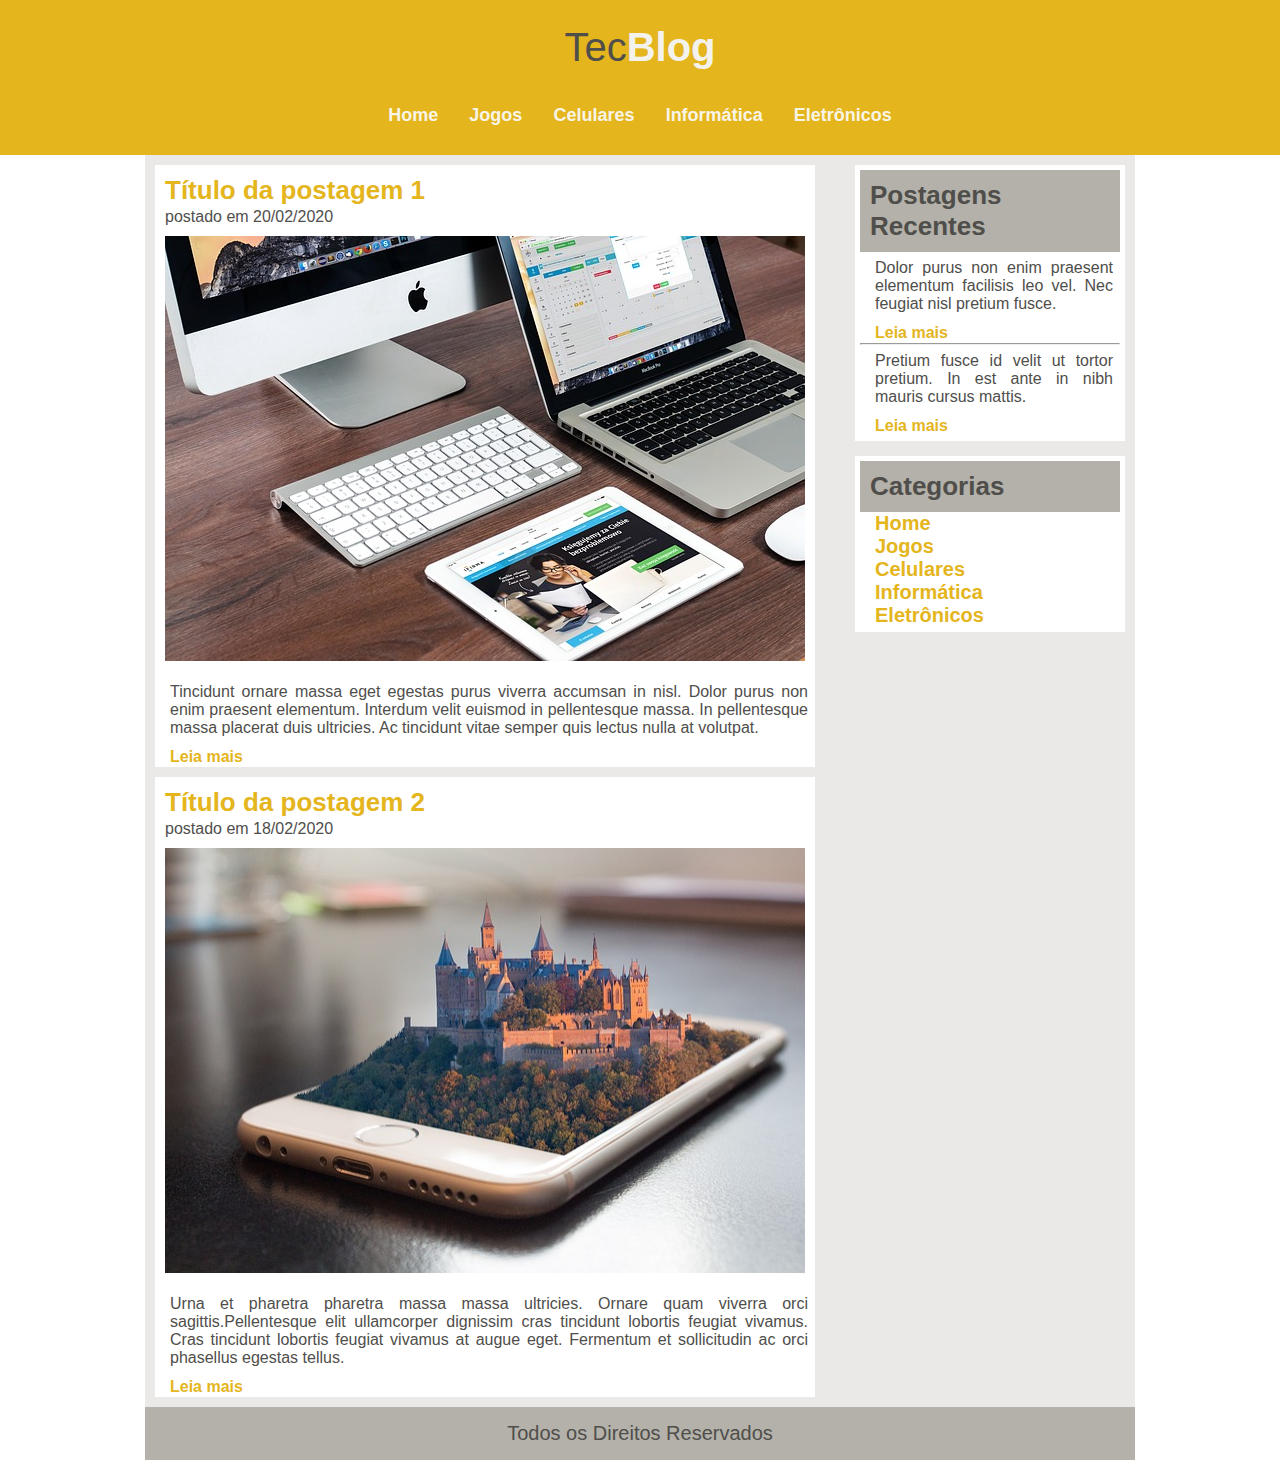
<file: index.html>
<!DOCTYPE html>
<html>
	<head>
		<meta charset="utf-8">
		<title>TecBlog - O seu blog de tecnologia</title>
		<link rel="stylesheet" type="text/css" href="style/style.css">
	</head>


	<body>

		<!-- I Cabeçalho -->
		<div id="header">
			<!-- I Logo -->
			<div id="logo">
				<h1>Tec<strong>Blog</strong></h1>
			</div>
			<!-- F Logo -->
			<!-- I Menu -->
			<div id="nav-bar">
				<a class="link" href="index.html">Home</a>
				<a class="link" href="html/jogos.html">Jogos</a>
				<a class="link" href="html/celulares.html">Celulares</a>
				<a class="link" href="html/informatica.html">Informática</a>
				<a class="link" href="html/eletronicos.html">Eletrônicos</a>
			</div>
			<!-- F Menu -->
		</div>
		<!-- F Cabeçalho -->



		<!-- I Conteúdo -->
		<div id="content">

			<!-- I Conteúdo Direita -->
			<div id="right-content">
				<!-- I Postagens recentes -->
				<div class="recent">
					<h3>Postagens Recentes</h3>
					<p class="resume">
						Dolor purus non enim praesent elementum 
						facilisis leo vel. Nec feugiat nisl 
						pretium fusce.
					</p>
					<a class="read-more" href="">Leia mais</a>
					<hr>
					<p class="resume">
						Pretium fusce id velit ut tortor pretium. 
						In est ante in nibh mauris cursus mattis.
					</p>
					<a class="read-more" href="">Leia mais</a>
				</div>
				<!-- F Postagens recentes -->
				<!-- I Categorias -->
				<div class="categories">
					<h3>Categorias</h3>
					<a class="sub-link" href="index.html">Home</a><br>
					<a class="sub-link" href="html/jogos.html">Jogos</a><br>
					<a class="sub-link" href="html/celulares.html">Celulares</a><br>
					<a class="sub-link" href="html/informatica.html">Informática</a><br>
					<a class="sub-link" href="html/eletronicos.html">Eletrônicos</a>
				</div>
				<!-- F Categorias -->
			</div>
			<!-- F Conteúdo Direita -->



			<!-- I Conteúdo Esquerda -->
			<div id="left-content">
				<!-- I Postagem 1 -->
				<div class="post">
					<h2>Título da postagem 1</h2>
					<p class="post-date">postado em 20/02/2020</p>
					<img src="src/imagem2.jpg">
					<p class="resume"> 
						Tincidunt ornare massa eget egestas purus viverra accumsan in nisl.
						Dolor purus non enim praesent elementum. Interdum velit euismod in 
						pellentesque massa. In pellentesque massa placerat duis ultricies. 
						Ac tincidunt vitae semper quis lectus nulla at volutpat.
					</p>
					<a class="read-more" href="">Leia mais</a>
				</div>
				<!-- F Postagem 1 -->

				<!-- I Postagem 2 -->
				<div class="post">
					<h2>Título da postagem 2</h2>
					<p class="post-date">postado em 18/02/2020</p>
					<img src="src/imagem3.jpg">
					<p class="resume"> 
						Urna et pharetra pharetra massa massa ultricies. 
						Ornare quam viverra orci sagittis.Pellentesque elit ullamcorper 
						dignissim cras tincidunt lobortis feugiat vivamus. Cras 
						tincidunt lobortis feugiat vivamus at augue eget. Fermentum 
						et sollicitudin ac orci phasellus egestas tellus.
					</p>
					<a class="read-more" href="">Leia mais</a>
				</div>
				<!-- F Postagem 2 -->
			</div>
			<!-- F Conteúdo Esquerda -->	
			<div class="clear"></div>
		</div>
		<!-- F Conteúdo -->


		<!-- I Rodapé -->
		<div id="footer">
			Todos os Direitos Reservados
		</div>
		<!-- F Rodapé -->

	</body>
</html>
</file>
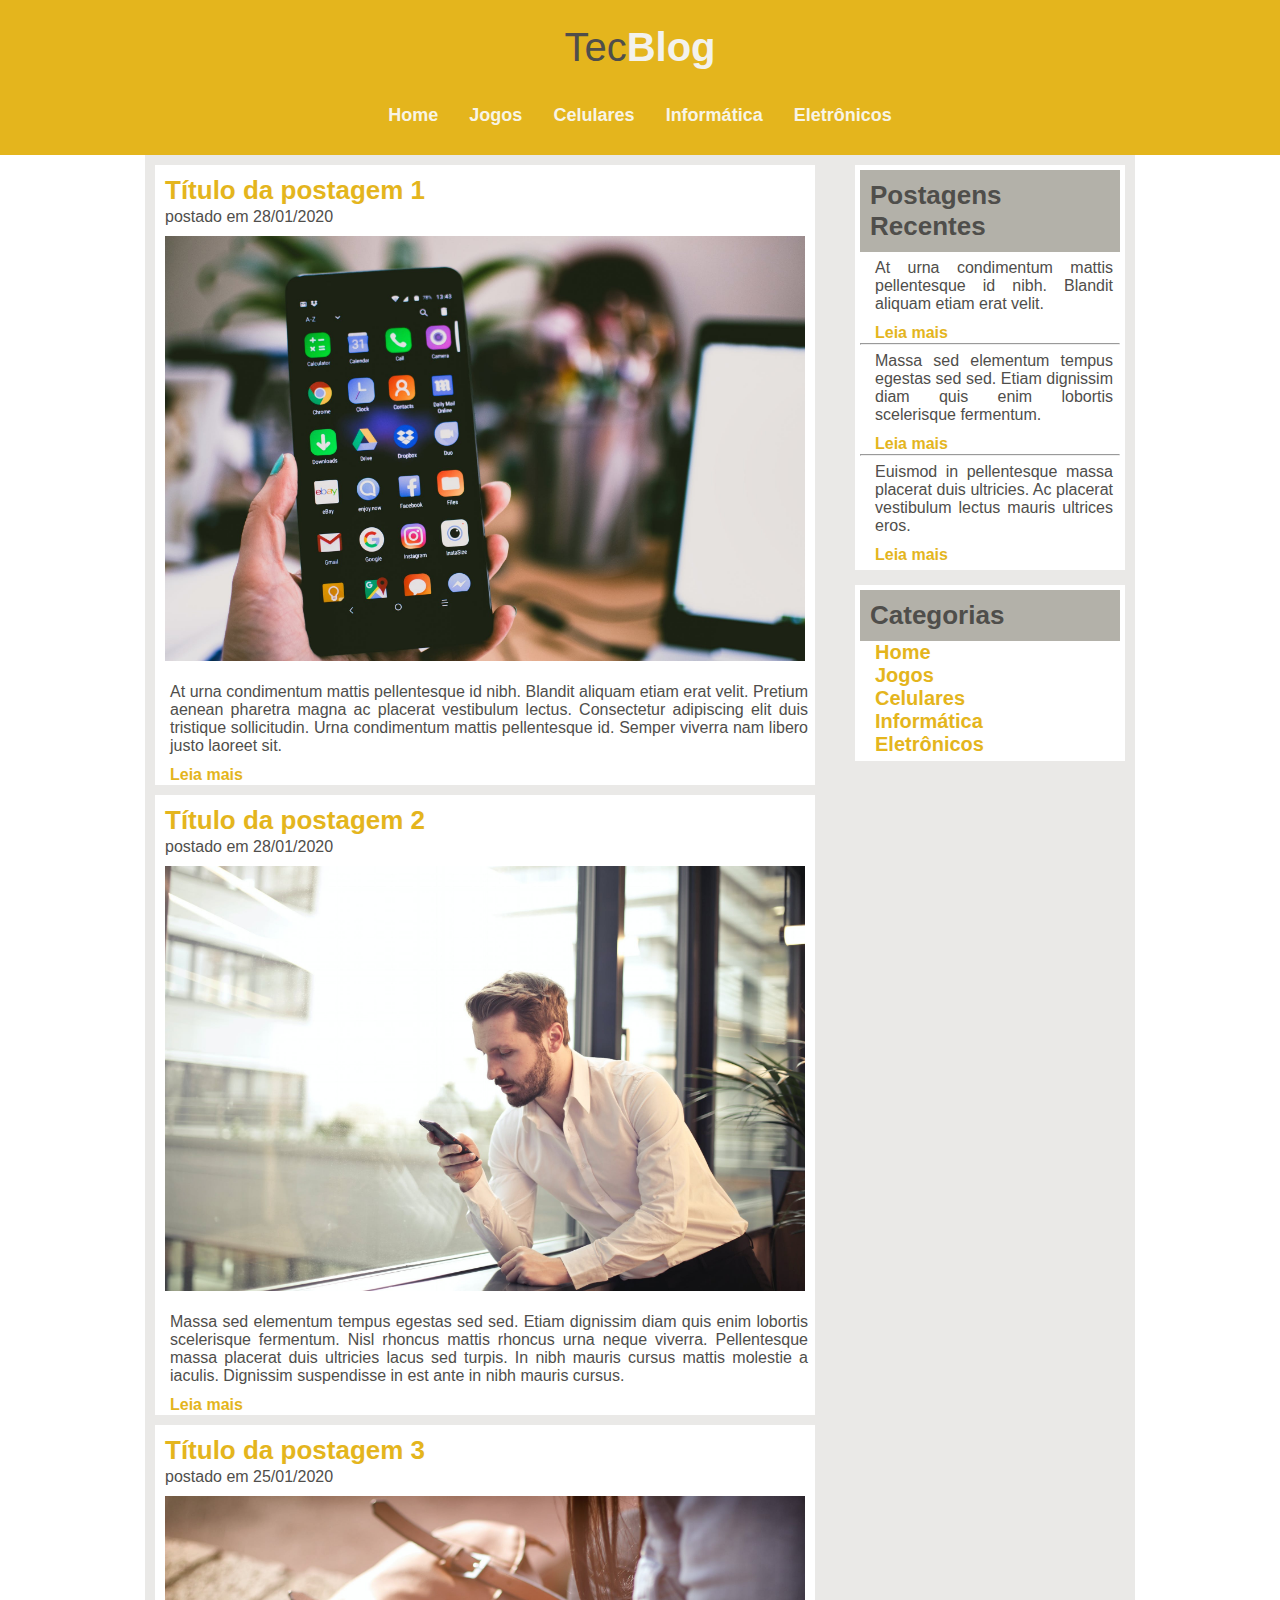
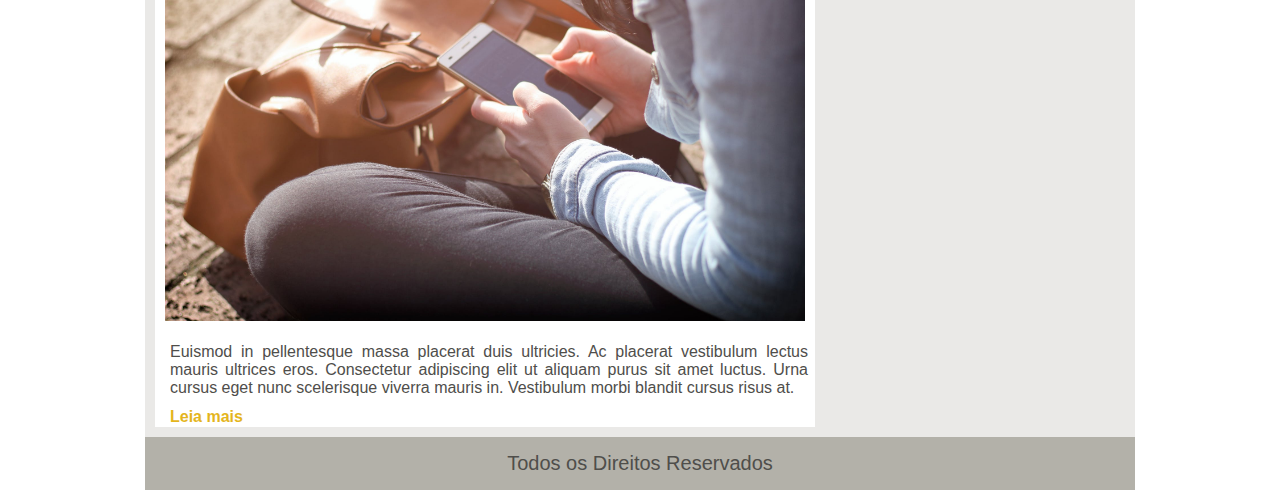
<file: html/celulares.html>
<!DOCTYPE html>
<html>
	<head>
		<meta charset="utf-8">
		<title>TecBlog - Celulares</title>
		<link rel="stylesheet" type="text/css" href="../style/style.css">
	</head>


	<body>

		<!-- I Cabeçalho -->
		<div id="header">
			<!-- I Logo -->
			<div id="logo">
				<h1>Tec<strong>Blog</strong></h1>
			</div>
			<!-- F Logo -->
			<!-- I Menu -->
			<div id="nav-bar">
				<a class="link" href="../index.html">Home</a>
				<a class="link" href="jogos.html">Jogos</a>
				<a class="link" href="celulares.html">Celulares</a>
				<a class="link" href="informatica.html">Informática</a>
				<a class="link" href="eletronicos.html">Eletrônicos</a>
			</div>
			<!-- F Menu -->
		</div>
		<!-- F Cabeçalho -->



		<!-- I Conteúdo -->
		<div id="content">

			<!-- I Conteúdo Direita -->
			<div id="right-content">
				<!-- I Postagens recentes -->
				<div class="recent">
					<h3>Postagens Recentes</h3>
					<p class="resume">
						At urna condimentum mattis pellentesque id 
						nibh. Blandit aliquam etiam erat velit.
					</p>
					<a class="read-more" href="">Leia mais</a>
					<hr>
					<p class="resume">
						Massa sed elementum tempus egestas sed sed. 
						Etiam dignissim diam quis enim lobortis scelerisque fermentum.
					</p>
					<a class="read-more" href="">Leia mais</a>
					<hr>
					<p class="resume">
						Euismod in pellentesque massa placerat duis ultricies. 
						Ac placerat vestibulum lectus mauris ultrices eros.
					</p>
					<a class="read-more" href="">Leia mais</a>
				</div>
				<!-- F Postagens recentes -->
				<!-- I Categorias -->
				<div class="categories">
					<h3>Categorias</h3>
					<a class="sub-link" href="../index.html">Home</a><br>
					<a class="sub-link" href="jogos.html">Jogos</a><br>
					<a class="sub-link" href="celulares.html">Celulares</a><br>
					<a class="sub-link" href="informatica.html">Informática</a><br>
					<a class="sub-link" href="eletronicos.html">Eletrônicos</a>
				</div>
				<!-- F Categorias -->
			</div>
			<!-- F Conteúdo Direita -->



			<!-- I Conteúdo Esquerda -->
			<div id="left-content">
				<!-- I Postagem 1 -->
				<div class="post">
					<h2>Título da postagem 1</h2>
					<p class="post-date">postado em 28/01/2020</p>
					<img src="../src/imagem8.jpeg">
					<p class="resume"> 
						At urna condimentum mattis pellentesque id nibh. Blandit aliquam 
						etiam erat velit. Pretium aenean pharetra magna ac placerat 
						vestibulum lectus. Consectetur adipiscing elit duis tristique 
						sollicitudin. Urna condimentum mattis pellentesque id. Semper 
						viverra nam libero justo laoreet sit. 
					</p>
					<a class="read-more" href="">Leia mais</a>
				</div>
				<!-- F Postagem 1 -->

				<!-- I Postagem 2 -->
				<div class="post">
					<h2>Título da postagem 2</h2>
					<p class="post-date">postado em 28/01/2020</p>
					<img src="../src/imagem9.jpeg">
					<p class="resume"> 
						Massa sed elementum tempus egestas sed sed. Etiam dignissim 
						diam quis enim lobortis scelerisque fermentum. Nisl rhoncus 
						mattis rhoncus urna neque viverra. Pellentesque massa placerat 
						duis ultricies lacus sed turpis. In nibh mauris cursus mattis 
						molestie a iaculis. Dignissim suspendisse in est ante in nibh 
						mauris cursus.
					</p>
					<a class="read-more" href="">Leia mais</a>
				</div>
				<!-- F Postagem 2 -->

				<!-- I Postagem 3 -->
				<div class="post">
					<h2>Título da postagem 3</h2>
					<p class="post-date">postado em 25/01/2020</p>
					<img src="../src/imagem10.jpeg">
					<p class="resume"> 
						Euismod in pellentesque massa placerat duis ultricies. 
						Ac placerat vestibulum lectus mauris ultrices eros. Consectetur 
						adipiscing elit ut aliquam purus sit amet luctus. Urna cursus eget 
						nunc scelerisque viverra mauris in. Vestibulum morbi blandit cursus 
						risus at.
					</p>
					<a class="read-more" href="">Leia mais</a>
				</div>
				<!-- F Postagem 3 -->

			</div>
			<!-- F Conteúdo Esquerda -->	
			<div class="clear"></div>
		</div>
		<!-- F Conteúdo -->


		<!-- I Rodapé -->
		<div id="footer">
			Todos os Direitos Reservados
		</div>
		<!-- F Rodapé -->

	</body>
</html>
</file>
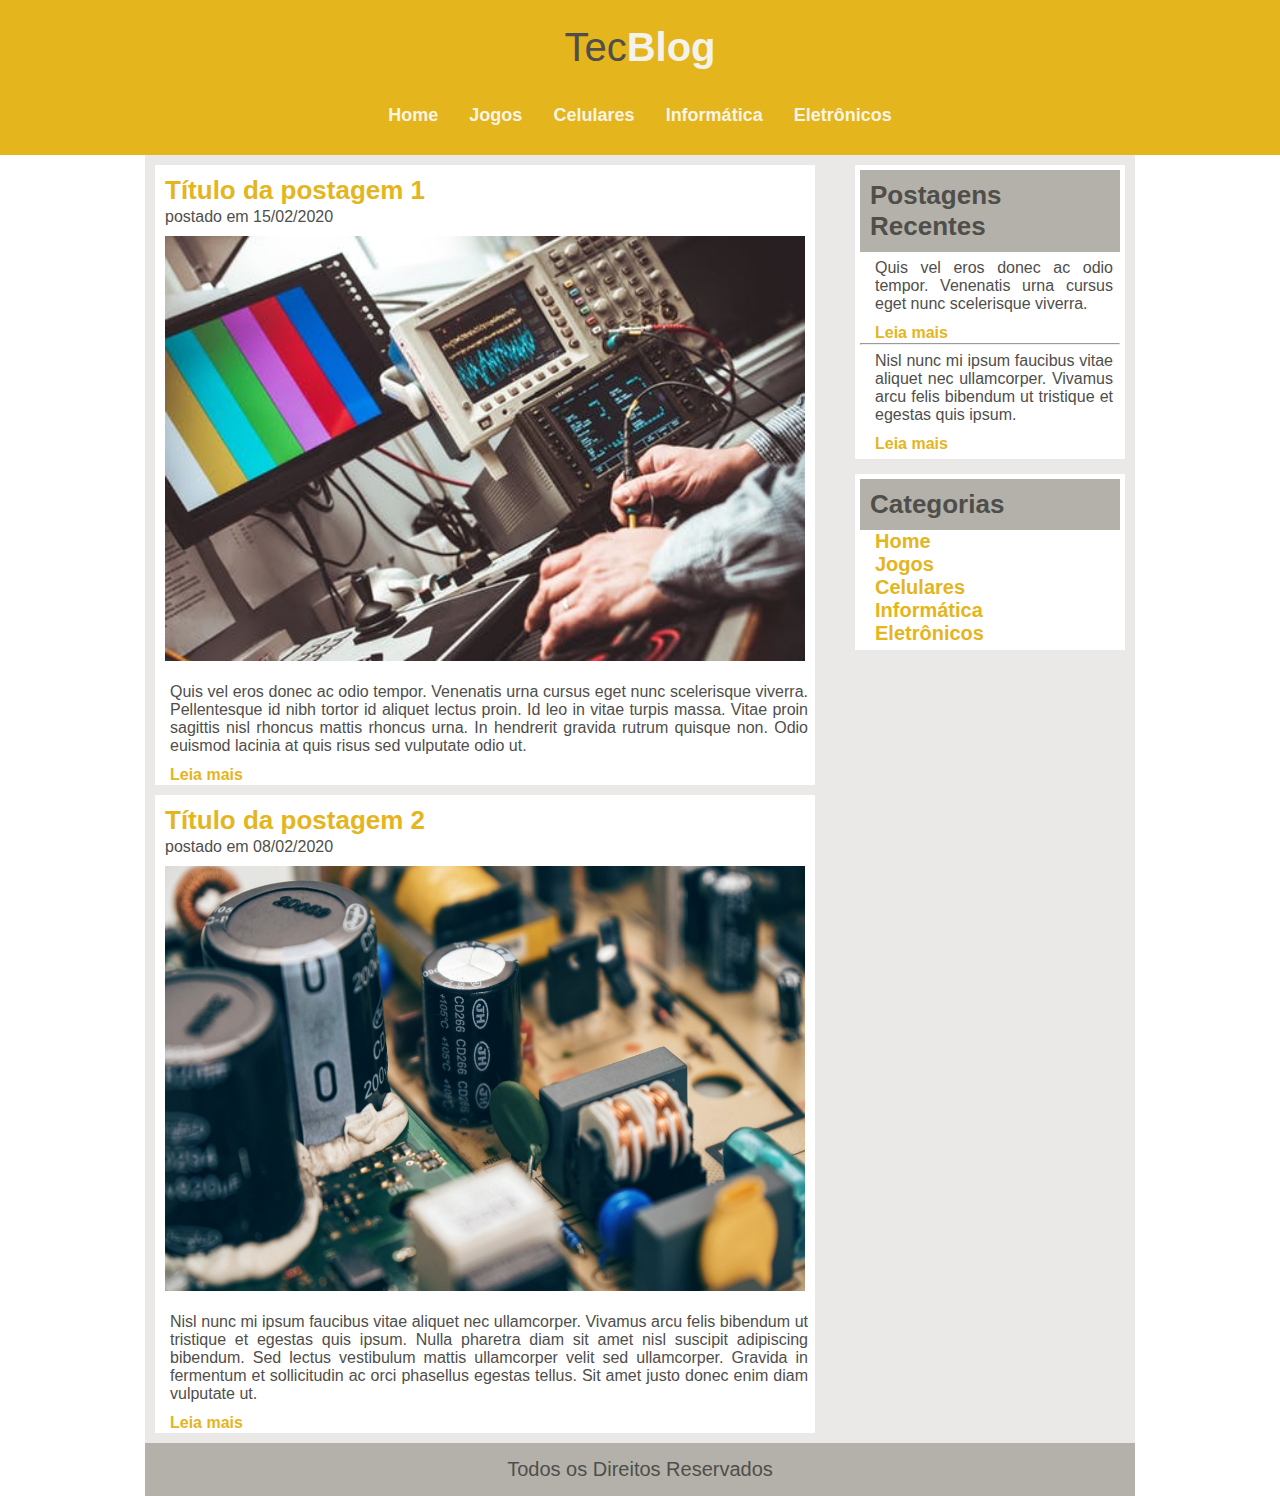
<file: html/eletronicos.html>
<!DOCTYPE html>
<html>
	<head>
		<meta charset="utf-8">
		<title>TecBlog - Eletronicos</title>
		<link rel="stylesheet" type="text/css" href="../style/style.css">
	</head>


	<body>

		<!-- I Cabeçalho -->
		<div id="header">
			<!-- I Logo -->
			<div id="logo">
				<h1>Tec<strong>Blog</strong></h1>
			</div>
			<!-- F Logo -->
			<!-- I Menu -->
			<div id="nav-bar">
				<a class="link" href="../index.html">Home</a>
				<a class="link" href="jogos.html">Jogos</a>
				<a class="link" href="celulares.html">Celulares</a>
				<a class="link" href="informatica.html">Informática</a>
				<a class="link" href="eletronicos.html">Eletrônicos</a>
			</div>
			<!-- F Menu -->
		</div>
		<!-- F Cabeçalho -->



		<!-- I Conteúdo -->
		<div id="content">

			<!-- I Conteúdo Direita -->
			<div id="right-content">
				<!-- I Postagens recentes -->
				<div class="recent">
					<h3>Postagens Recentes</h3>
					<p class="resume">
						Quis vel eros donec ac odio tempor. 
						Venenatis urna cursus eget nunc 
						scelerisque viverra.					
					</p>
					<a class="read-more" href="">Leia mais</a>
					<hr>
					<p class="resume">
						Nisl nunc mi ipsum faucibus vitae aliquet 
						nec ullamcorper. Vivamus arcu felis bibendum 
						ut tristique et egestas quis ipsum.
					</p>
					<a class="read-more" href="">Leia mais</a>
				</div>
				<!-- F Postagens recentes -->
				<!-- I Categorias -->
				<div class="categories">
					<h3>Categorias</h3>
					<a class="sub-link" href="../index.html">Home</a><br>
					<a class="sub-link" href="jogos.html">Jogos</a><br>
					<a class="sub-link" href="celulares.html">Celulares</a><br>
					<a class="sub-link" href="informatica.html">Informática</a><br>
					<a class="sub-link" href="eletronicos.html">Eletrônicos</a>
				</div>
				<!-- F Categorias -->
			</div>
			<!-- F Conteúdo Direita -->



			<!-- I Conteúdo Esquerda -->
			<div id="left-content">
				<!-- I Postagem 1 -->
				<div class="post">
					<h2>Título da postagem 1</h2>
					<p class="post-date">postado em 15/02/2020</p>
					<img src="../src/imagem12.jpeg">
					<p class="resume"> 
						Quis vel eros donec ac odio tempor. Venenatis urna cursus eget nunc 
						scelerisque viverra. Pellentesque id nibh tortor id aliquet lectus 
						proin. Id leo in vitae turpis massa. Vitae proin sagittis nisl rhoncus 
						mattis rhoncus urna. In hendrerit gravida rutrum quisque non. Odio euismod 
						lacinia at quis risus sed vulputate odio ut.
					</p>
					<a class="read-more" href="">Leia mais</a>
				</div>
				<!-- F Postagem 1 -->

				<!-- I Postagem 2 -->
				<div class="post">
					<h2>Título da postagem 2</h2>
					<p class="post-date">postado em 08/02/2020</p>
					<img src="../src/imagem13.jpeg">
					<p class="resume"> 
						Nisl nunc mi ipsum faucibus vitae aliquet nec ullamcorper. 
						Vivamus arcu felis bibendum ut tristique et egestas quis ipsum. 
						Nulla pharetra diam sit amet nisl suscipit adipiscing bibendum. Sed 
						lectus vestibulum mattis ullamcorper velit sed ullamcorper. Gravida in 
						fermentum et sollicitudin ac orci phasellus egestas tellus. Sit amet 
						justo donec enim diam vulputate ut.
					</p>
					<a class="read-more" href="">Leia mais</a>
				</div>
				<!-- F Postagem 2 -->
			</div>
			<!-- F Conteúdo Esquerda -->	
			<div class="clear"></div>
		</div>
		<!-- F Conteúdo -->


		<!-- I Rodapé -->
		<div id="footer">
			Todos os Direitos Reservados
		</div>
		<!-- F Rodapé -->

	</body>
</html>
</file>
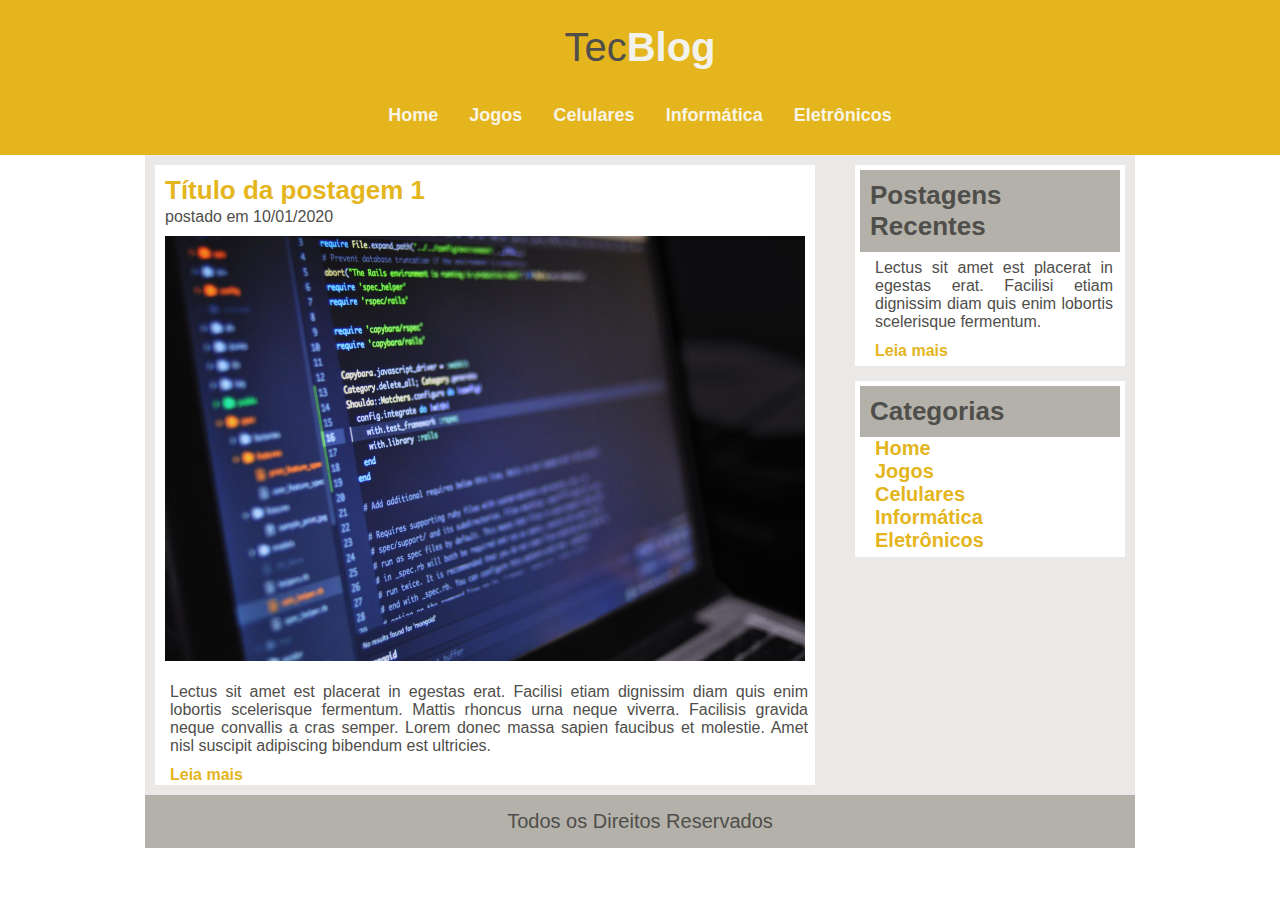
<file: html/informatica.html>
<!DOCTYPE html>
<html>
	<head>
		<meta charset="utf-8">
		<title>TecBlog - Informatica</title>
		<link rel="stylesheet" type="text/css" href="../style/style.css">
	</head>


	<body>

		<!-- I Cabeçalho -->
		<div id="header">
			<!-- I Logo -->
			<div id="logo">
				<h1>Tec<strong>Blog</strong></h1>
			</div>
			<!-- F Logo -->
			<!-- I Menu -->
			<div id="nav-bar">
				<a class="link" href="../index.html">Home</a>
				<a class="link" href="jogos.html">Jogos</a>
				<a class="link" href="celulares.html">Celulares</a>
				<a class="link" href="informatica.html">Informática</a>
				<a class="link" href="eletronicos.html">Eletrônicos</a>
			</div>
			<!-- F Menu -->
		</div>
		<!-- F Cabeçalho -->



		<!-- I Conteúdo -->
		<div id="content">

			<!-- I Conteúdo Direita -->
			<div id="right-content">
				<!-- I Postagens recentes -->
				<div class="recent">
					<h3>Postagens Recentes</h3>
					<p class="resume">
						Lectus sit amet est placerat in egestas erat. Facilisi etiam 
						dignissim diam quis enim lobortis scelerisque fermentum.
					</p>
					<a class="read-more" href="">Leia mais</a>
				</div>
				<!-- F Postagens recentes -->
				<!-- I Categorias -->
				<div class="categories">
					<h3>Categorias</h3>
					<a class="sub-link" href="../index.html">Home</a><br>
					<a class="sub-link" href="jogos.html">Jogos</a><br>
					<a class="sub-link" href="celulares.html">Celulares</a><br>
					<a class="sub-link" href="informatica.html">Informática</a><br>
					<a class="sub-link" href="eletronicos.html">Eletrônicos</a>
				</div>
				<!-- F Categorias -->
			</div>
			<!-- F Conteúdo Direita -->



			<!-- I Conteúdo Esquerda -->
			<div id="left-content">
				<!-- I Postagem 1 -->
				<div class="post">
					<h2>Título da postagem 1</h2>
					<p class="post-date">postado em 10/01/2020</p>
					<img src="../src/imagem11.jpeg">
					<p class="resume"> 
						Lectus sit amet est placerat in egestas erat. Facilisi etiam 
						dignissim diam quis enim lobortis scelerisque fermentum. Mattis 
						rhoncus urna neque viverra. Facilisis gravida neque convallis a 
						cras semper. Lorem donec massa sapien faucibus et molestie. Amet 
						nisl suscipit adipiscing bibendum est ultricies.
					</p>
					<a class="read-more" href="">Leia mais</a>
				</div>
				<!-- F Postagem 1 -->
			</div>
			<!-- F Conteúdo Esquerda -->	
			<div class="clear"></div>
		</div>
		<!-- F Conteúdo -->


		<!-- I Rodapé -->
		<div id="footer">
			Todos os Direitos Reservados
		</div>
		<!-- F Rodapé -->

	</body>
</html>
</file>
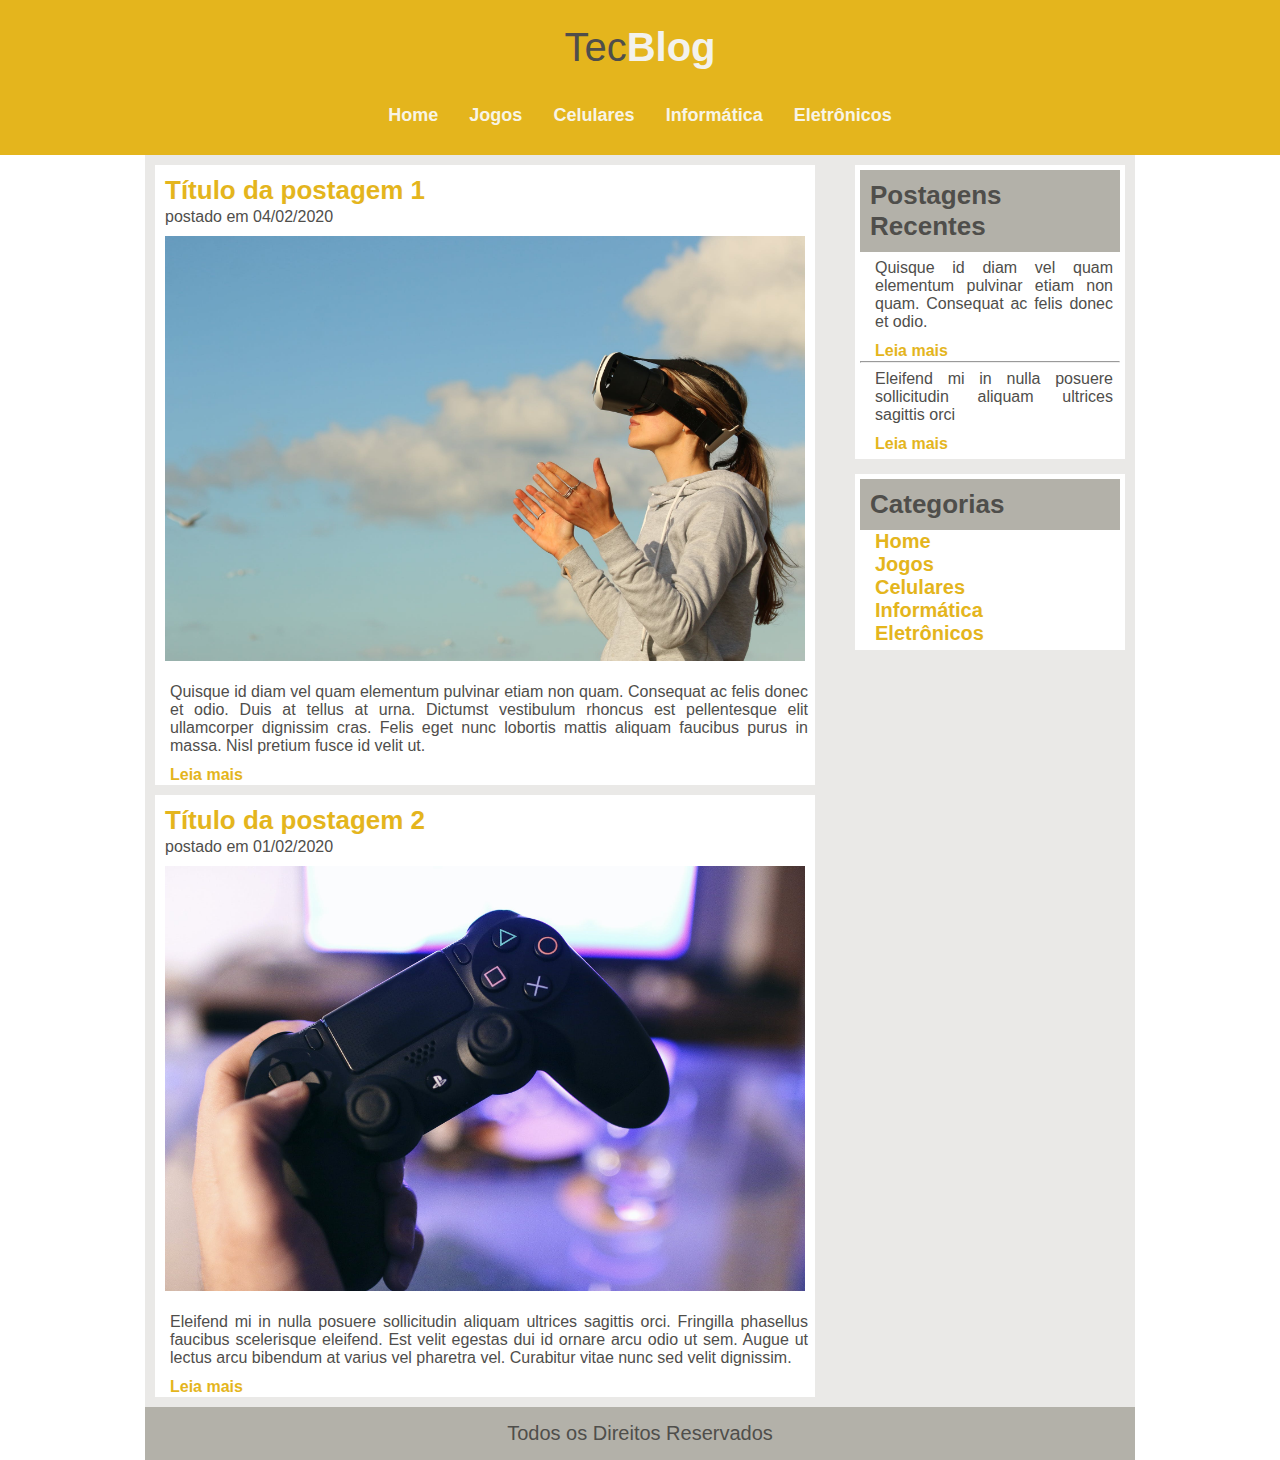
<file: html/jogos.html>
<!DOCTYPE html>
<html>
	<head>
		<meta charset="utf-8">
		<title>TecBlog - Jogos</title>
		<link rel="stylesheet" type="text/css" href="../style/style.css">
	</head>


	<body>

		<!-- I Cabeçalho -->
		<div id="header">
			<!-- I Logo -->
			<div id="logo">
				<h1>Tec<strong>Blog</strong></h1>
			</div>
			<!-- F Logo -->
			<!-- I Menu -->
			<div id="nav-bar">
				<a class="link" href="../index.html">Home</a>
				<a class="link" href="jogos.html">Jogos</a>
				<a class="link" href="celulares.html">Celulares</a>
				<a class="link" href="informatica.html">Informática</a>
				<a class="link" href="eletronicos.html">Eletrônicos</a>
			</div>
			<!-- F Menu -->
		</div>
		<!-- F Cabeçalho -->



		<!-- I Conteúdo -->
		<div id="content">

			<!-- I Conteúdo Direita -->
			<div id="right-content">
				<!-- I Postagens recentes -->
				<div class="recent">
					<h3>Postagens Recentes</h3>
					<p class="resume">
						Quisque id diam vel quam elementum pulvinar 
						etiam non quam. Consequat ac felis donec et odio.
					</p>
					<a class="read-more" href="">Leia mais</a>
					<hr>
					<p class="resume">
						Eleifend mi in nulla posuere sollicitudin 
						aliquam ultrices sagittis orci
					</p>
					<a class="read-more" href="">Leia mais</a>
				</div>
				<!-- F Postagens recentes -->
				<!-- I Categorias -->
				<div class="categories">
					<h3>Categorias</h3>
					<a class="sub-link" href="../index.html">Home</a><br>
					<a class="sub-link" href="jogos.html">Jogos</a><br>
					<a class="sub-link" href="celulares.html">Celulares</a><br>
					<a class="sub-link" href="informatica.html">Informática</a><br>
					<a class="sub-link" href="eletronicos.html">Eletrônicos</a>
				</div>
				<!-- F Categorias -->
			</div>
			<!-- F Conteúdo Direita -->



			<!-- I Conteúdo Esquerda -->
			<div id="left-content">
				<!-- I Postagem 1 -->
				<div class="post">
					<h2>Título da postagem 1</h2>
					<p class="post-date">postado em 04/02/2020</p>
					<img src="../src/imagem6.jpeg">
					<p class="resume"> 
						Quisque id diam vel quam elementum pulvinar etiam non quam.
						Consequat ac felis donec et odio. Duis at tellus at urna. 
						Dictumst vestibulum rhoncus est pellentesque elit ullamcorper 
						dignissim cras. Felis eget nunc lobortis mattis aliquam faucibus 
						purus in massa. Nisl pretium fusce id velit ut.
					</p>
					<a class="read-more" href="">Leia mais</a>
				</div>
				<!-- F Postagem 1 -->

				<!-- I Postagem 2 -->
				<div class="post">
					<h2>Título da postagem 2</h2>
					<p class="post-date">postado em 01/02/2020</p>
					<img src="../src/imagem7.jpg">
					<p class="resume"> 
						Eleifend mi in nulla posuere sollicitudin aliquam ultrices 
						sagittis orci. Fringilla phasellus faucibus scelerisque eleifend. 
						Est velit egestas dui id ornare arcu odio ut sem. Augue ut lectus arcu 
						bibendum at varius vel pharetra vel. Curabitur vitae nunc sed velit 
						dignissim.
					</p>
					<a class="read-more" href="">Leia mais</a>
				</div>
				<!-- F Postagem 2 -->
			</div>
			<!-- F Conteúdo Esquerda -->	
			<div class="clear"></div>
		</div>
		<!-- F Conteúdo -->


		<!-- I Rodapé -->
		<div id="footer">
			Todos os Direitos Reservados
		</div>
		<!-- F Rodapé -->

	</body>
</html>
</file>
<file: style/style.css>
/*Formatações gerais da página*/
* {
	margin: 0;
	font-size: 40px;
	font-family: "Trebuchet MS", Helvetica, sans-serif;
}

#content {
	background-color: #EAE9E7;
	position: relative;
	width: 990px;
	margin-left: auto;
	margin-right: auto;
}

#right-content {
	float: right;
	width: 280px;
	margin: 5px 5px 0 0;
}

#left-content { 
	float: left;
 }

/*Formatações do cabeçalho*/
h1 {
	font-weight: normal;
	color: #4F4E4B;
	margin: 0;
	padding: 10px;
	margin-bottom: 5px;
}

strong {
	font-weight: bold;
	color: #F3F2ED;
}

#header {
	background-color: #E4B51D;
	padding: 15px;
	text-align: center;
}

#nav-bar {
	padding: 10px;
	padding-top: 0px; 
}

.link {
	font-size: 0.45em;
	padding: 5px 10px 5px 10px;
	margin: 0px;
	text-decoration: none;
	font-weight: bold;
	color: #F8F4E6;
}

.link:hover {
	color: #E4B51D;;
	background-color: #F8F4E6;
}

/*Formatações da postagem*/
h2 {
	color: #E4B51D;
	margin: 0;
	padding: 10px 10px 0px 10px;
	font-size: 1.3em;
}

img { 
	margin: 10px;
	width: 640px;
	height: 425px;
 }

.post{
	margin: 10px;
	background-color: white;
	font-size: 0.5em;
	width: 660px;
}

.post-date {
	color: #4F4E4B;
	margin: 0;
	padding: 2px 2px 0px 10px;
	font-size: 0.8em;
}

.resume {
	color: #4F4E4B;
	margin: 5px;
	padding: 2px 2px 2px 10px;
	font-size: 0.8em;
	text-align: justify;
}

.read-more{
	color: #E4B51D;
	font-size: 0.8em;
	font-weight: bold;
	text-decoration: none;
	margin: 5px;
	padding: 1px 1px 10px 10px;
}

/*Formatação das Postagens Recentes e Categorias*/

h3 {
	color: #4F4E4B;
	margin: 0;
	background-color: #B3B1A9;
	padding: 10px 10px 10px 10px;
	font-size: 1.3em;
}

.sub-link {
	color: #E4B51D;
	font-size: 1em;
	font-weight: bold;
	text-decoration: none;
	margin: 20px 5px 20px 5px;
	padding: 10px 1px 10px 10px;
}

.recent {
	background-color: white;
	margin: 5px;
	padding: 5px;
	font-size: 0.5em;
}

.categories {
	background-color: white;
	margin: 5px;
	margin-top: 15px;
	padding: 5px;
	font-size: 0.5em;
	display: block;
}

/*Formatação do rodapé*/

#footer {
	position: relative;
	width: 990px;
	margin-left: auto;
	margin-right: auto;
	text-align: center;
	font-size: 0.5em;
	color: #4F4E4B;
	background-color: #B3B1A9;
	padding: 15px 0 15px 0px;
}

.clear {
	clear: both;
}
</file>
